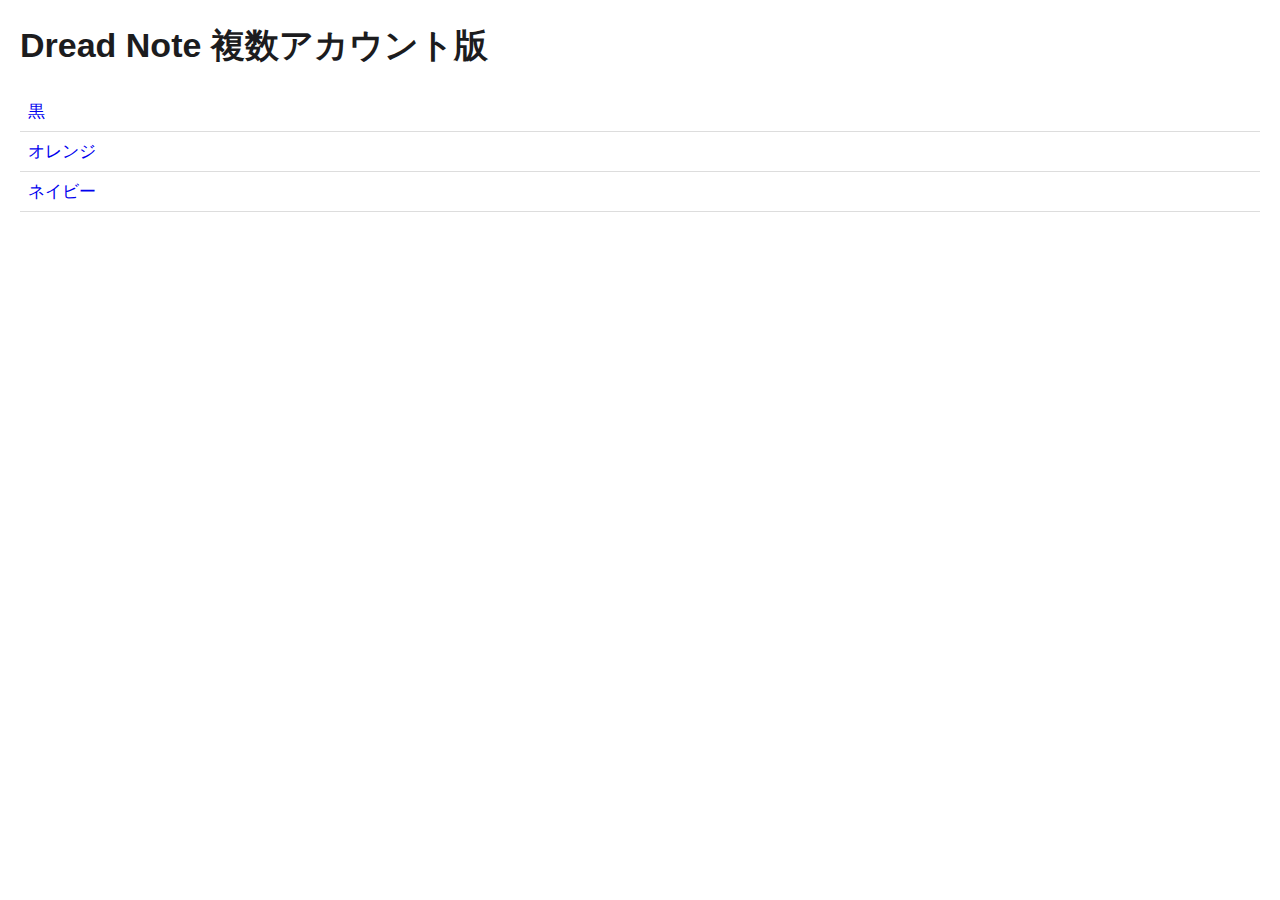
<file: index.html>
<!DOCTYPE html>
<html lang="ja">
<head>
  <meta charset="UTF-8">
  <title>アイコン一覧</title>
  <link rel="stylesheet" href="/style.css">
</head>
<body>
  <h1>Dread Note 複数アカウント版</h1>
  <ul>
    <li><a href="icon1/index.html">黒</a></li>
    <li><a href="icon2/index.html">オレンジ</a></li>
    <li><a href="icon3/index.html">ネイビー</a></li>
  </ul>
</body>
</html>
</file>
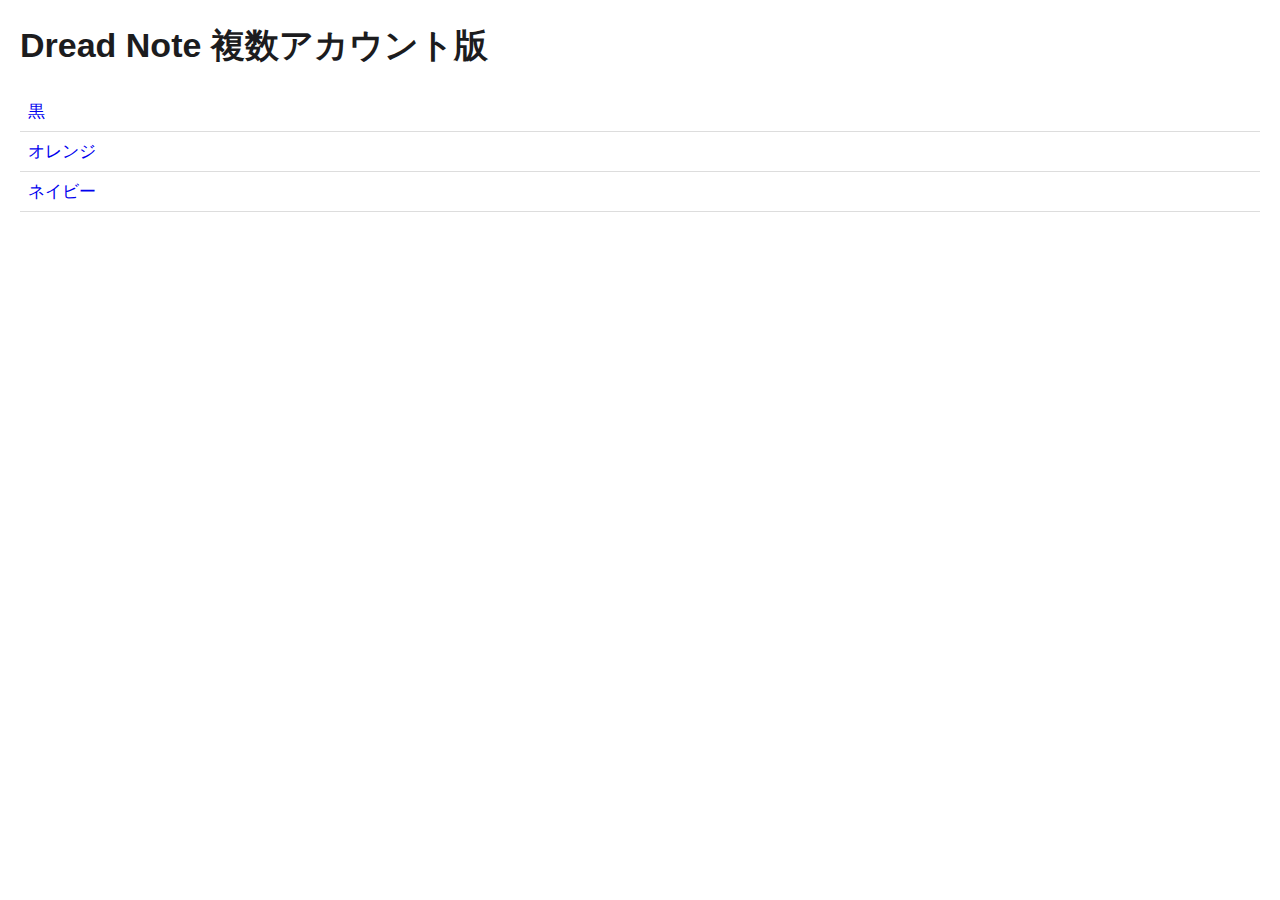
<file: DreadNote/index.html>
<!DOCTYPE html>
<html lang="ja">
<head>
  <meta charset="UTF-8">
  <title>アイコン一覧</title>
  <link rel="stylesheet" href="/style.css">
</head>
<body>
  <h1>Dread Note 複数アカウント版</h1>
  <ul>
    <li><a href="icon1/index.html">黒</a></li>
    <li><a href="i2/index.html">オレンジ</a></li>
    <li><a href="i3/index.html">ネイビー</a></li>
  </ul>
</body>
</html>
</file>
<file: style.css>
body {
	margin: 0;
	padding: 0 20px;
	font-family: -apple-system, BlinkMacSystemFont, "Helvetica Neue", Arial, sans-serif;
	font-size: 17px;
	background: #ffffff;
	color: #1c1c1e;
	max-width: 100%;
	overflow-x: hidden;
}

section {
	max-width: 800px;
	margin: auto;
	position: relative;
}

[hidden] {
	display: none;
}

input,
button {
	font-size: 17px;
	margin: 4px 0;
}

button {
	color: #0b62e5;
	border: none;
}

ul {
	padding-left: 0;
	margin: 0;
}

li {
	list-style: none;
	padding: 8px;
	border-bottom: 1px solid #ddd;
	display: flex;
	justify-content: space-between;
	align-items: center;
	position: relative;
	user-select: none;
	cursor: default;
}

li:hover {
	background: #f2f2f7;
}

li .memo-title {
	flex: 1;
	white-space: nowrap;
	overflow: hidden;
	text-overflow: ellipsis;
	margin-right: 8px;
}

.menu-btn,
.longpress-btn {
	user-select: none;
}

#title {
	border: none;
	background: transparent;
	color: inherit;
	font-size: 21px;
}

#editor {
	min-height: 70vh;
	padding: 0px;
	outline: none;
	white-space: pre-wrap;
	word-break: break-word;
	border-top: 1px solid #ccc;
	padding-top: 17px;

	/* iPhoneメモ風 16pxから変更*/
	font-size: 17px;
	line-height: 1.75;
	letter-spacing: 0.025em;
	color: #1c1c1e;
	/* iOS標準テキスト色 */
}

#editor a {
	color: #1c1c1e;
	text-decoration: none;
}

#editor a:hover,
#editor a:focus,
#editor a:active {
	text-decoration: none;
}


img {
	width: 100%;
	height: auto;
	display: block;
	margin: 8px 0;
}

/* youtubeとニコニコのみ */
.video {
	position: relative;
	width: 100%;
	padding-top: 56.25%;
	margin: 12px 0;
}

.video iframe {
	position: absolute;
	inset: 0;
	width: 100%;
	height: 100%;
	border: 0;
	margin: 0;
}

/* TikTok 用（縦長） */
.tiktok {
	width: 100%;
	aspect-ratio: 9/16;
	max-height: 100vh;
	margin: 0;
	/* 余白ゼロ */
	padding: 0;
	/* 余白ゼロ */
	overflow: hidden;
}

.tiktok iframe {
	width: 100%;
	height: 100%;
	border: 0;
	display: block;
	position: absolute;
	margin: 0;
}

/* Twitter 用（高さ自動、余白なし） */
.twitter {
	width: 100%;
	padding-top: 0;
	margin: 0;
}

.twitter blockquote {
	margin: 0;
}

/* Instagram 完全フル幅 */
.instagram {
	position: relative;
	width: 100%;
	max-width: 800px;
	margin: 0 auto;
	overflow: hidden;
}

.instagram blockquote,
.instagram blockquote.instagram-media {
	margin: 0 !important;
	padding: 0 !important;
	width: 100% !important;
	max-width: 100% !important;
}

.instagram iframe {
	width: 100% !important;
	min-width: 100% !important;
	max-width: 100% !important;
	display: block !important;
	margin: 0 auto !important;
	border: 0;
}

.memo-right {
	display: flex;
	align-items: center;
	gap: 8px;
}

.date-span {
	font-size: 0.7em;
	color: #666;
	flex-shrink: 0;
}

.menu-btn {
	background: none;
	border: none;
	font-size: 16px;
	cursor: pointer;
}

.menu-popup {
	position: absolute;
	top: 100%;
	right: 0;
	background: #fff;
	border: 1px solid #ccc;
	padding: 4px 0;
	box-shadow: 0 2px 6px rgba(0, 0, 0, 0.2);
	display: none;
	z-index: 10;
}

.menu-popup button {
	width: 100%;
	text-align: left;
	padding: 4px 12px;
	background: none;
	border: none;
	cursor: pointer;
}

.menu-popup button:hover {
	background: #eee;
}

#user-icon {
	width: 32px;
	height: 32px;
	border-radius: 50%;
	cursor: pointer;
	position: relative;
}

#user-menu {
	position: absolute;
	top: 60px;
	right: 0;
	background: #ffffff;
	border: 1px solid #ddd;
	border-radius: 8px;
	display: none;
	z-index: 100;
	white-space: nowrap;
	box-shadow: 0 4px 12px rgba(0, 0, 0, 0.15);
	overflow: hidden;
}

#user-menu button {
	display: block;
	width: 100%;
	padding: 10px 16px;
	background: none;
	border: none;
	text-align: left;
	font-size: 15px;
}

#user-menu button:hover {
	background: #f2f2f7;
}

#toast {
	display: none;
	position: fixed;
	bottom: 16px;
	left: 50%;
	transform: translateX(-50%);
	background: rgba(0, 0, 0, 0.8);
	color: #fff;
	padding: 12px 24px;
	border-radius: 8px;
	opacity: 0;
	pointer-events: none;
	transition: opacity 0.3s ease;
	z-index: 1000;
}

#toast.show {
	display: block;
	opacity: 1;
	pointer-events: auto;
}

.preview-popup {
	display: none;
	position: fixed;
	background: #fff;
	border: 1px solid #333;
	padding: 8px;
	z-index: 1000;
	max-width: 80%;
	box-shadow: 0 2px 6px rgba(0, 0, 0, 0.3);
}

button {
	cursor: pointer;
	background-color: transparent;
}

.flex-between {
	display: flex;
	justify-content: space-between;
	align-items: center;
}

.longpress-btn {
	background: #eee;
	border: 1px solid #ccc;
	padding: 4px 8px;
	border-radius: 4px;
	user-select: none;
	cursor: pointer;
}

/* Disable underline on all links (including hover, focus, active, visited) */
a,
a:hover,
a:focus,
a:active,
a:visited {
	text-decoration: none !important;
}

body.spread {
	padding: 0px;
}

/* Dark mode styles */
body.dark {
	background: #000;
	color: #f2f2f7;
}

body.dark #editor {
	color: #f2f2f7;
	border-top-color: #333;
}

body.dark li {
	border-bottom-color: #333;
}

body.dark li:hover {
	background: #1c1c1e;
}

body.dark #user-menu {
	background: #1c1c1e;
	border-color: #333;
}

body.dark #user-menu button {
	color: #f2f2f7;
}

body.dark #editor a {
	color: #f2f2f7;
}


/* ボタンの基本サイズ */
.menu-btn,
.longpress-btn {
	font-size: 18px;
	padding: 6px 12px;
	border-radius: 6px;
}

/* ボタン内アイコンのサイズ */
.menu-btn img,
.longpress-btn img,
#user-icon {
	width: 40px;
	height: 40px;
}

/* ドロップダウンメニューのサイズ */
.menu-popup {
	padding: 6px 0;
	border-radius: 6px;
}

.menu-popup button {
	font-size: 17px;
	padding: 8px 16px;
	border-radius: 6px;
}

/* ダークモード対応 */
body.dark .menu-btn,
body.dark .longpress-btn {
	background: #1c1c1e;
	color: #f2f2f7;
	border-color: #333;
}

body.dark .menu-popup {
	background: #1c1c1e;
	border-color: #333;
}

body.dark .menu-popup button {
	color: #f2f2f7;
}

body.dark .menu-popup button:hover {
	background: #333;
}
</file>
